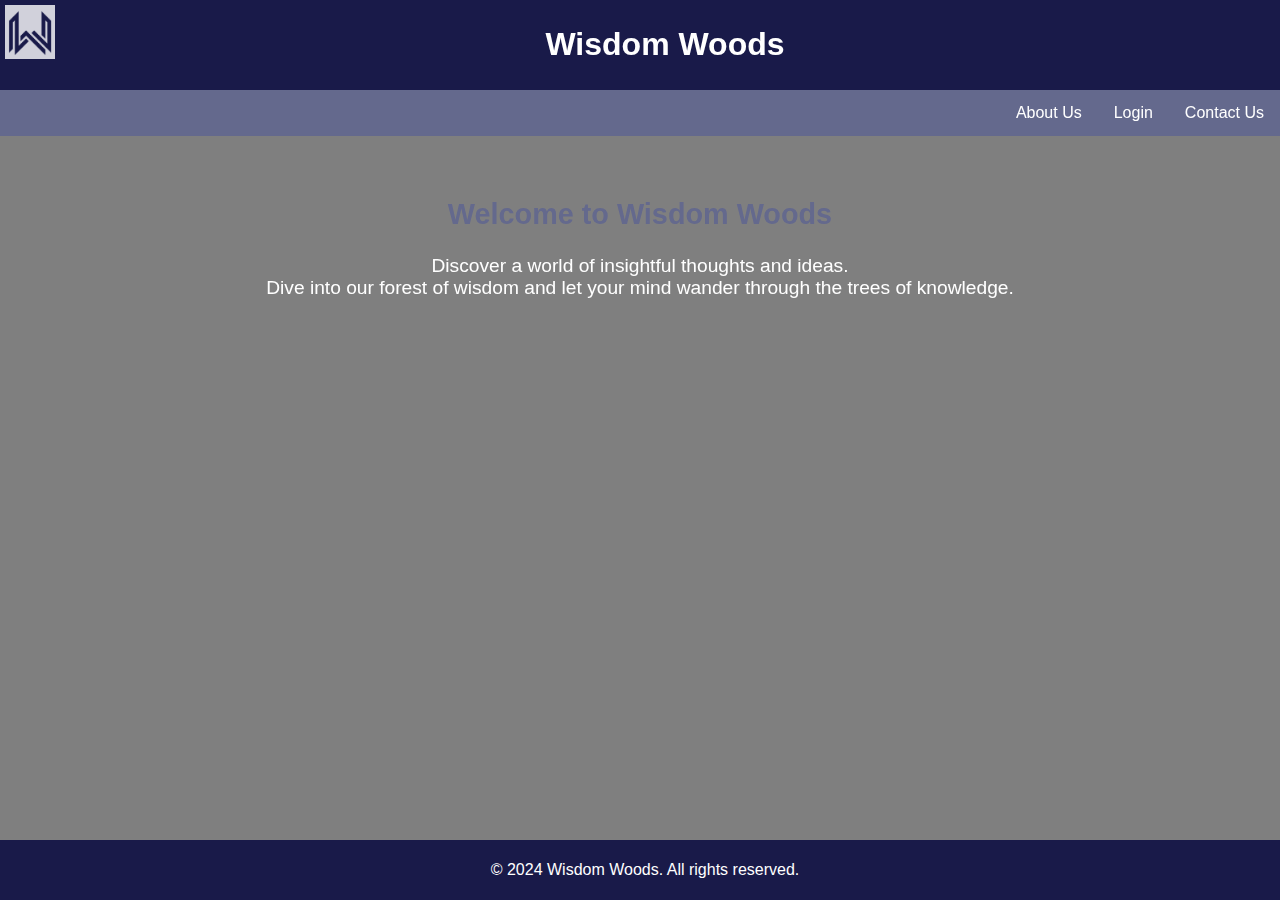
<file: index.html>
<!DOCTYPE html>
<html lang="en">
<head>
    <meta charset="UTF-8">
    <meta name="viewport" content="width=device-width, initial-scale=1.0">
    <title>Wisdom Woods</title>
    <link rel="stylesheet" href="styles.css">
</head>
<body>
 
<header>
    <img src="logo.png" alt="Wisdom Woods Logo" class="logo">
    <h1>Wisdom Woods</h1>
</header>
 
<nav>
    <a href="contact.html">Contact Us</a>
    <a href="log with jquery.html">Login</a>
    <a href="about.html">About Us</a>

</nav>
 <div class="slideshow-container">
    <div class="slideshow"></div>
 </div>
 <div class='overlay'></div>
<div class="content">
    <h2>Welcome to Wisdom Woods</h2>
    <p>Discover a world of insightful thoughts and ideas.<br> Dive into our forest of wisdom and let your mind wander through the trees of knowledge.</p>
</div>
 
<footer>
    <p>&copy; 2024 Wisdom Woods. All rights reserved.</p>
</footer>
 
</body>
</html>
</file>
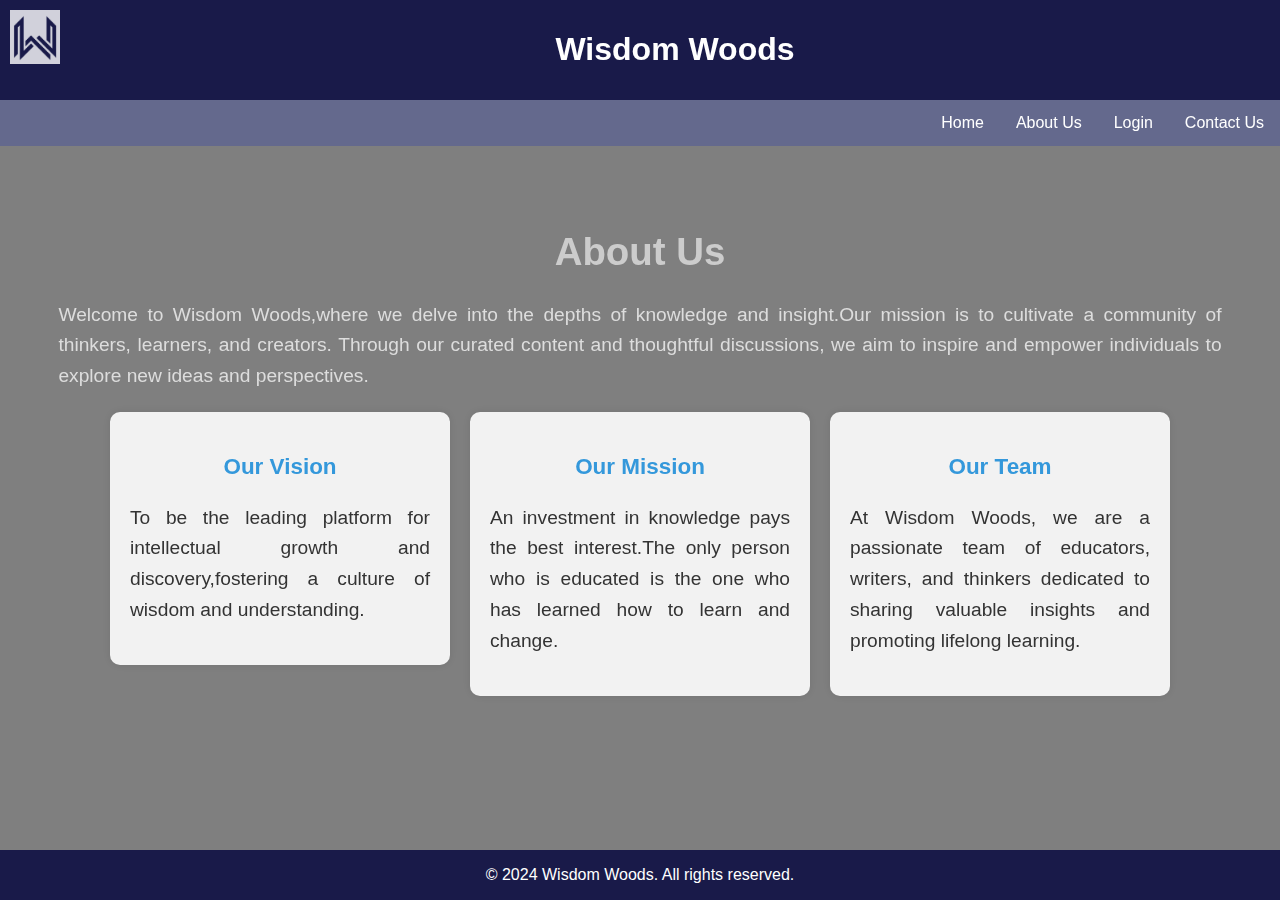
<file: about.html>
<!DOCTYPE html>
<html lang="en">
<head>
<meta charset="UTF-8">
<meta name="viewport" content="width=device-width, initial-scale=1.0">
<title>About Us - Wisdom Woods</title>
<link rel="stylesheet" href="stylescontact.css">
<style>
.slideshow-container {
    position: fixed;
    top: 0;
    left: 0;
    width: 100%;
    height: 100%;
    overflow: hidden;
    z-index: 1;
}
.overlay{
    position:absolute;
    top: 0;
    left:0;
    width: 100%;
    height: 100%;
    background: rgba(0,0,0,0.5);
    z-index: 1;
}
 
.slideshow {
    position: absolute;
    width: 100%;
    height: 100%;
    background-size: cover;
    background-position: center;
    animation: slideshow 15s infinite;
}
 
@keyframes slideshow {
    0% { background-image: url('backg7.jpg'); }
    33% { background-image: url('backg.jpg'); }
    66% { background-image: url('backg8.jpg'); }
    100% { background-image: url('backg10.jpg'); }
}
 
.content{
    text-align: center;
    margin: 20px;
}
.vision-team-container {
display: flex;
justify-content: center;
align-items: flex-start;
gap: 20px;
margin-top: 20px ;
flex-wrap: wrap;
}
.vision-team-item{
background-color: #f2f2f2;
border-radius: 10px;
box-shadow: 0 0 10px rgba(0, 0, 0, 0.1);
padding: 20px;
width:calc(33.33%-20px);
min-width:200px;
max-width:300px;
text-align: left;

}

.vision-team-item h3 {
color: #3498db;
text-align: center;
}

.vision-team-item p {
color: #333;
text-align: justify;
}
</style>
</head>
<body>
<header>
<img src="logo.png" alt="Wisdom Woods Logo" class="logo">
<h1>Wisdom Woods</h1>
</header>
<nav>
<a href="contact.html">Contact Us</a>
<a href="log with jquery.html">Login</a>
<a href="about.html">About Us</a> 
<a href="index.html">Home</a>
</nav>
<div class="slideshow-container">
    <div class="slideshow"></div>
 </div>
<div class='overlay'></div>

<div class="content">
<h1>About Us</h1>
<p>Welcome to Wisdom Woods,where we delve into the depths of knowledge and insight.Our mission is to cultivate a community of thinkers, learners, and creators. Through our curated content and thoughtful discussions, we aim to inspire and empower individuals to explore new ideas and perspectives.</p>
<div class="vision-team-container">
<div class="vision-team-item">
<h3>Our Vision</h3>
<p>To be the leading platform for intellectual growth and discovery,fostering a culture of wisdom and understanding.</p>
</div>
<div class="vision-team-item">
<h3>Our Mission</h3>
<p>An investment in knowledge pays the best interest.The only person who is educated is the one who has learned how to learn and change.</p>
</div>
<div class="vision-team-item">
    <h3>Our Team</h3>
    <p>At Wisdom Woods, we are a passionate team of educators, writers, and thinkers dedicated to sharing valuable insights and promoting lifelong learning.</p>
    </div>
</div>
</div>
<footer>
<p>&copy; 2024 Wisdom Woods. All rights reserved.</p>
</footer>
</body>
</html>
</file>
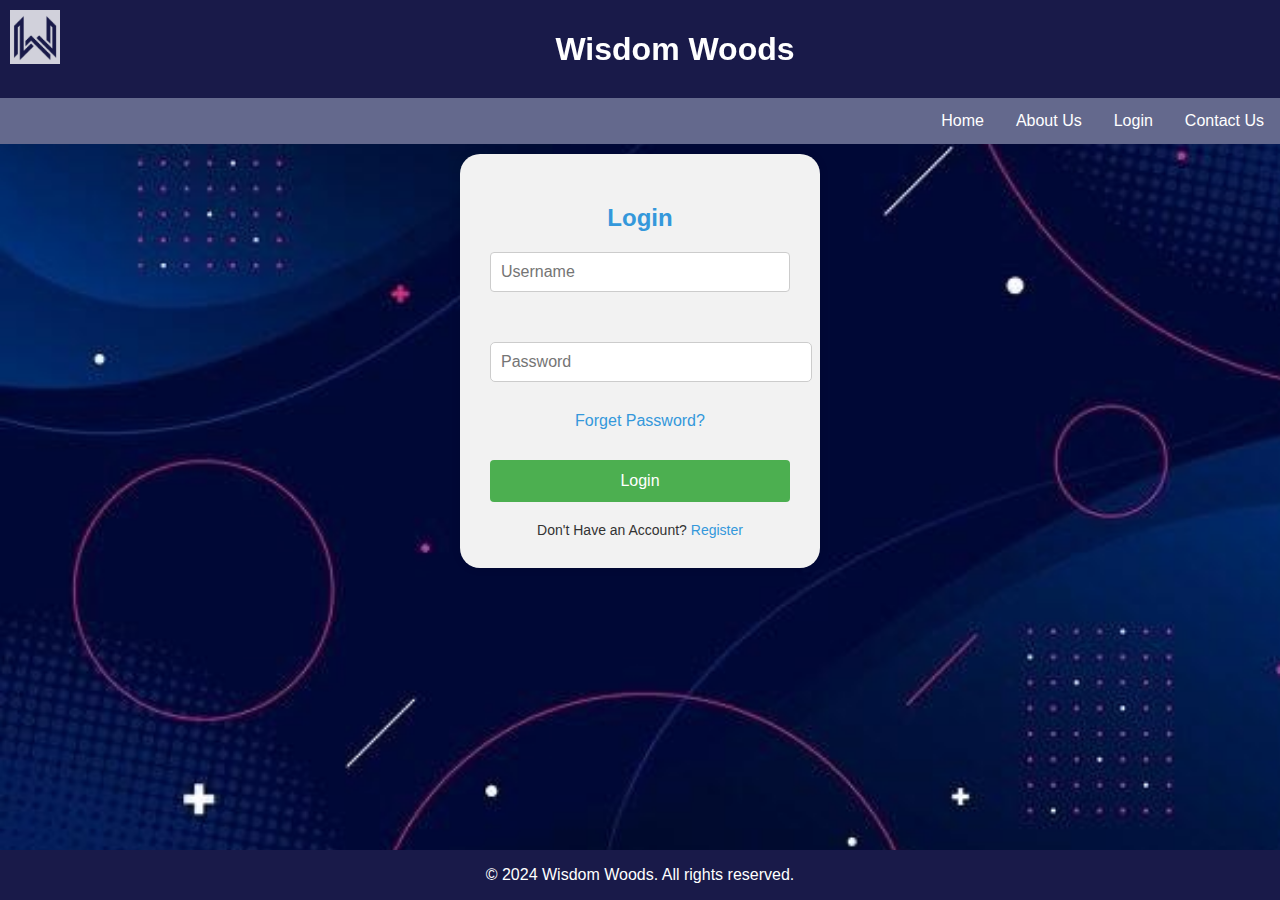
<file: log with jquery.html>
<!DOCTYPE html>
<html lang="en">
<head>
<meta charset="UTF-8">
<meta name="viewport" content="width=device-width, initial-scale=1.0">
<title>Login Page</title>
<link rel="stylesheet" href="stylescontact.css">
<script src="https://ajax.googleapis.com/ajax/libs/jquery/3.5.1/jquery.min.js"></script>
<style>
body {
    font-family: Arial, sans-serif;
    margin: 0;
    padding: 0;
    width: 100%;
    overflow-x:auto; /*scrollable*/ 
    background-image: url('backg7.jpg'); 
    background-repeat: no-repeat;
    background-attachment: fixed;
    background-size: cover;

}
.container {
width: 300px;
margin: 0 auto;
margin-top: 10px;
margin-bottom: 10px;
padding: 30px;
align-items: center;
background-color: #f2f2f2;
border-radius: 20px;
box-shadow: 0 0 10px rgba(0, 0, 0, 0.1);
text-align: center;
}
.center {
text-align: center;
}
h1 {
margin-bottom: 20px;
color: #ffff;
}
h2 {
text-align: center;
margin-bottom: 20px;
color: #3498db;
}
.txt_field {
position: relative;
margin-bottom: 30px;
}
.txt_field input {
width: 100%;
padding: 10px;
background: #fff;
border: 1px solid #ccc;
border-radius: 5px;
outline: none;
font-size: 16px;
}
.txt_field input:focus {
border-color: #333;
}
.pass {
text-align: center;
margin-bottom: 30px;
}
.pass a {
color: #3498db;
text-decoration: none;
}
.pass a:hover {
text-decoration: underline;
}
input[type="submit"] {
width: 100%;
padding: 10px;
background: #333;
border: none;
border-radius: 5px;
color: #fff;
font-size: 16px;
cursor: pointer;
}
input[type="submit"]:hover {
background: #555;
color: aqua;
}
.signup_link {
margin-top: 20px;
font-size: 14px;
color: #333;
}
.signup_link a {
color: #3498db;
text-decoration: none;
}
.signup_link a:hover {
text-decoration: underline;
}
.error {
color: red;
font-size: 14px;
margin-top: -20px;
margin-bottom: 20px;
}
</style>
</head>
<body>
<header>
<img src="logo.png" alt="Wisdom Woods Logo" class="logo">
<h1>Wisdom Woods</h1>
</header>
<nav>
<a href="contact.html">Contact Us</a>
<a href="log with jquery.html">Login</a>
<a href="about.html">About Us</a>
<a href="index.html">Home</a>
</nav>
<div class="overlay"></div>

<div class="container">
<div class="center">
<h2>Login</h2>
<form id="loginForm">
<div class="txt_field">
<input type="text" id="username" name="username" required placeholder="Username">
<span class="error" id="username-error"></span>
</div>
<div class="txt_field">
<input type="password" id="password" name="password" required placeholder="Password">
<span class="error" id="password-error"></span>
</div>
<div class="pass"><a href="#">Forget Password?</a></div>
<input name="submit" type="submit" value="Login">
<div class="signup_link">
Don't Have an Account? <a href="reg with jquery.html">Register</a>
</div>
</form>
</div>
</div>
<script>
$(document).ready(function() {
const registeredUsername = "arya"; 
const registeredPassword = "Aryalaxmi@123"; 
$('#loginForm').submit(function(event) {
let isValid = true;
$('#username-error').text('');
$('#password-error').text('');
const username = $('#username').val();
const password = $('#password').val();
if (username !== registeredUsername) {
$('#username-error').text('Username does not match.');
isValid = false;
}
if (password !== registeredPassword) {
$('#password-error').text('Password does not match.');
isValid = false;
}
if (!isValid) {
event.preventDefault();
}
});


});




</script>
<footer>
<p>&copy; 2024 Wisdom Woods. All rights reserved.</p>
</footer>
</body>
</html>
</file>
<file: styles.css>
body {
    font-family: Arial, sans-serif;
    margin: 0;
    padding: 0;
    overflow: hidden;
}
 
header {
    background-color: #191a49;
    color: white;
    padding: 5px;;
    text-align: center;
    position: relative;
    z-index: 2;
}
 
nav {
    background-color: #64698d;
    overflow: hidden;
    position: relative;
    z-index: 3;

}
 
nav a {
    float:right;
    display: block;
    color: white;
    text-align: center;
    padding: 14px 16px;
    text-decoration: none;
}
 
nav a:hover {
    background-color: #ddd;
    color: black;
}
 
footer {
    background-color: #191a49;
    color: white;
    text-align: center;
    padding: 5px;
    position: fixed;
    width: 100%;
    bottom: 0;
    z-index: 2;
}
.slideshow-container {
    position: fixed;
    top: 0;
    left: 0;
    width: 100%;
    height: 100%;
    overflow: hidden;
    z-index: 1;
}
.overlay{
    position:absolute;
    top: 0;
    left:0;
    width: 100%;
    height: 100%;
    background: rgba(0,0,0,0.5);
    z-index: 1;
}
 
.slideshow {
    position: absolute;
    width: 100%;
    height: 100%;
    background-size: cover;
    background-position: center;
    animation: slideshow 15s infinite;
}
 
@keyframes slideshow {
    0% { background-image: url('backg.jpg'); }
    33% { background-image: url('backg2.jpg'); }
    66% { background-image: url('backg3.jpg'); }
    100% { background-image: url('backg4.jpg'); }
}
 
.content {
    padding: 2em;
    text-align: center;
    position: relative;
    z-index: 2;
    padding: 2em;
    mix-blend-mode:screen;
    color:#64698d;
    font-size: larger;

}
.content p{
    color: #ffff;
}
 
.logo {
    float:left;
    max-width: 50px;
    height: auto;
    mix-blend-mode:screen;
    opacity:0.8;
    z-index: 2;
}
</file>
<file: stylescontact.css>
body {
    font-family: Arial, sans-serif;
    margin: 0;
    padding: 0;
    width: 100%;
    overflow-x:auto; /*scrollable*/ 
   /* background-image: url('backg7.jpg'); 
    background-repeat: no-repeat;
    background-attachment: fixed;
    background-size: cover;
    */
}
overlay{
    position:absolute;
    top: 0;
    left:0;
    width: 100%;
    height: 100%;
    background: rgba(0,0,0,0.5);
    z-index: 1;
}
 
/* Header styles */
header {
    background-color: #191a49;
    color: white;
    padding:10px;
    width: 100%;
    text-align: center;
    position: relative;
    z-index: 2;
}
 
.logo {
    float:left;
    max-width: 50px;
    height: auto;
    mix-blend-mode:screen;
    opacity:0.8;
    z-index: 2;
}
 
/* Navigation styles */
nav {
    background-color: #64698d;
    overflow: hidden;
    position: relative;
    z-index: 3;
}
 
nav a {
    float: right;
    display: block;
    color: white;
    text-align: center;
    padding: 14px 16px;
    text-decoration: none;
}
 
nav a:hover {
    background-color: #ddd;
    color: black;
}
 
/* Main content styles */
.content {
    padding: 2em;
    text-align: center;
    position: relative;
    z-index: 2;
    padding: 2em;
    mix-blend-mode:screen;
    color:#64698d;
    font-size: larger;

}
.content p{
    color: #ffff;
}
 
 
.content h1,h2,h3{
    text-align:center;
    color: #ccc; 
}
 
.content p {
    line-height: 1.6;
    color:#ddd;
    text-align:justify;


}
.content id{
    color:#64698d;
    

}
 
/* Contact form styles */
form {
    max-width: 600px;
    margin: auto;
}
 
form label {
    display: block;
    margin-bottom: 8px;
    text-align: left;
}
 
form input[type="text"],
form input[type="email"],
form textarea {
    width: 100%;
    padding: 10px;
    margin-bottom: 20px;
    border: 1px solid #ccc;
    border-radius: 4px;
    box-sizing: border-box;
    font-size: 1em;
}
 
form textarea {
    height: 150px;
}
 
form input[type="submit"] {
    background-color: #4CAF50;
    color: white;
    border: none;
    padding: 12px 20px;
    text-align: center;
    text-decoration: none;
    display: inline-block;
    font-size: 1em;
    cursor: pointer;
    border-radius: 4px;
}
 
form input[type="submit"]:hover {
    background-color: #45a049; /* Darker green on hover */
}
 
/* Contact information styles */
.contact-info {
    margin-top: 10px;

}
 
.contact-info p {
    text-align: left;
    margin-top: 10px;
    margin-bottom: 10px;
}
.contact-info h3{
    text-align: left;
}
/* Footer styles */
footer {
    background-color: #191a49;
    color: white;
    text-align: center;
    padding:auto;
    position:fixed;
    left: 0;
    right: 0;
    bottom: 0;
    width: 100%;
    bottom: 0;
    z-index: 2;
}
</file>
